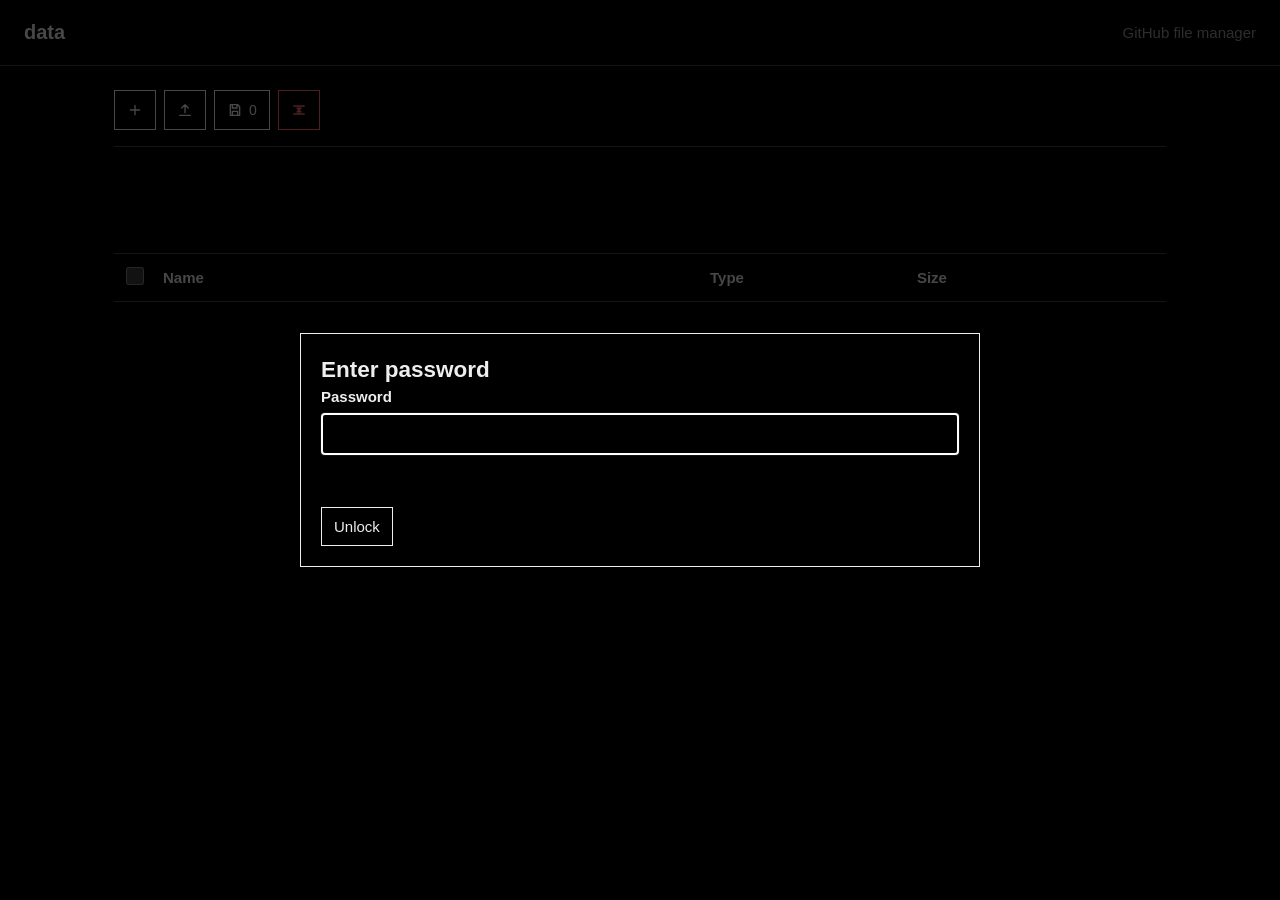
<file: index.html>
<!doctype html>
<html lang="vi">
<head>
  <meta charset="utf-8">
  <meta name="viewport" content="width=device-width, initial-scale=1">
  <title>data</title>
  <style>
    :root { color-scheme: dark; font: 15px/1.45 Arial, sans-serif; }
    * { box-sizing: border-box; }
    body { margin: 0; background: #000; color: #eee; }
    button, input, textarea { border: 1px solid #eee; border-radius: 0; background: #000; color: #eee; font: inherit; }
    button { cursor: pointer; padding: 8px 12px; }
    button:hover, button:focus { background: #eee; color: #000; }
    input, textarea { padding: 9px; width: 100%; }
    textarea { min-height: 260px; resize: vertical; font-family: Consolas, monospace; }
    header { border-bottom: 1px solid #444; padding: 18px 24px; display: flex; gap: 16px; align-items: center; justify-content: space-between; }
    h1, h2, p { margin: 0; } h1 { font-size: 20px; font-weight: 600; }
    main { max-width: 1100px; margin: 0 auto; padding: 24px; }
    .toolbar, .pathbar, .actions { display: flex; gap: 8px; align-items: center; flex-wrap: wrap; }
    .toolbar { border-bottom: 1px solid #444; padding-bottom: 16px; margin-bottom: 16px; }
    .pathbar { margin-bottom: 16px; min-height: 36px; }
    .pathbar button { padding: 5px 8px; }
    .muted { color: #999; }
    .status { min-height: 22px; margin: 8px 0 16px; }
    .error { color: #ff6b6b; } .success { color: #4ade80; }
    table { width: 100%; border-collapse: collapse; }
    th, td { border-bottom: 1px solid #444; padding: 10px 8px; text-align: left; vertical-align: middle; }
    th { border-top: 1px solid #444; font-weight: 600; }
    .selcell { width: 28px; } input.sel, #selAll { width: 18px; height: 18px; padding: 0; accent-color: #eee; cursor: pointer; } #bulk { margin-bottom: 12px; } #bulk[hidden] { display: none; }
    .name { width: 52%; } .size { color: #999; }
    .file-link { background: none; border: 0; padding: 0; text-align: left; text-decoration: underline; }
    #addButton, #uploadButton, #saveChanges, #squash { display: inline-flex; align-items: center; justify-content: center; gap: 6px; box-sizing: border-box; height: 40px; min-width: 40px; padding: 0 12px; line-height: 1; vertical-align: middle; }
    #saveCount { font-size: 14px; line-height: 1; }
    #addButton svg, #uploadButton svg, #saveChanges svg, #squash svg { display: block; }
    .move-list { display: flex; flex-direction: column; gap: 8px; align-items: flex-start; max-height: 50vh; overflow: auto; margin: 12px 0; }
    .row-actions { display: flex; justify-content: flex-end; gap: 6px; }
    .row-actions button { display: inline-flex; align-items: center; justify-content: center; box-sizing: border-box; height: 32px; min-width: 32px; padding: 0 8px; line-height: 1; }
    .row-actions button svg { display: block; }
    #saveChanges.dirty { color: #3fb950; border-color: #3fb950; } #saveChanges.dirty:hover, #saveChanges.dirty:focus { background: #3fb950; color: #000; }
    .danger { color: #ff6b6b; border-color: #ff6b6b; } .danger:hover, .danger:focus { background: #ff6b6b; color: #000; }
    dialog { background: #000; color: #eee; border: 1px solid #eee; border-radius: 0; width: min(680px, calc(100% - 32px)); padding: 0; }
    dialog::backdrop { background: rgba(0,0,0,.7); }
    .dialog-inner { padding: 20px; } .field { margin-bottom: 14px; }
    label { display: block; margin-bottom: 5px; font-weight: 600; }
    #preview { width: min(960px, calc(100% - 32px)); }
    .preview-body { margin: 14px 0; text-align: center; }
    .preview-body img, .preview-body video { max-width: 100%; max-height: 70vh; }
    .preview-body audio { width: 100%; }
    .preview-body iframe { width: 100%; height: 70vh; border: 1px solid #444; background: #fff; }
    @media (max-width: 650px) { header { padding: 14px; } main { padding: 14px; } .name { width: auto; } th:nth-child(3), td:nth-child(3) { display: none; } }
  </style>
</head>
<body>
  <header><h1>data</h1><span class="muted">GitHub file manager</span></header>
  <main>

    <div class="toolbar">
      <button id="addButton" title="Add" aria-label="Add"><svg viewBox="0 0 24 24" width="16" height="16" fill="none" stroke="currentColor" stroke-width="2" stroke-linecap="round" stroke-linejoin="round" aria-hidden="true"><path d="M12 5v14M5 12h14"/></svg></button>
      <button type="button" id="uploadButton" title="Upload" aria-label="Upload"><svg viewBox="0 0 24 24" width="16" height="16" fill="none" stroke="currentColor" stroke-width="2" stroke-linecap="round" stroke-linejoin="round" aria-hidden="true"><path d="M12 16V4M7 9l5-5 5 5M4 20h16"/></svg></button><input id="upload" type="file" multiple hidden><input id="uploadDir" type="file" multiple hidden webkitdirectory>
      <button id="saveChanges" title="Save changes" aria-label="Save changes"><svg viewBox="0 0 24 24" width="16" height="16" fill="none" stroke="currentColor" stroke-width="2" stroke-linecap="round" stroke-linejoin="round" aria-hidden="true"><path d="M5 4h11l3 3v13H5zM8 4v5h7V4M8 20v-6h8v6"/></svg><span id="saveCount">0</span></button><button id="squash" class="danger" title="Squash history" aria-label="Squash history"><svg viewBox="0 0 24 24" width="16" height="16" fill="none" stroke="currentColor" stroke-width="2" stroke-linecap="round" stroke-linejoin="round" aria-hidden="true"><path d="M4 6h16M4 18h16M12 8v3M9 9l3 3 3-3M12 16v-3M9 15l3-3 3 3"/></svg></button>
    </div>
    <div id="status" class="status muted"></div>
    <div id="bulk" class="actions" hidden><span id="bulkCount" class="muted"></span><button id="bulkDownload" title="Download selected">Download</button><button id="bulkMove" title="Move selected">Move</button><button id="bulkDelete" class="danger" title="Delete selected">Delete</button><button id="bulkClear" title="Clear selection">Clear</button></div>
    <div id="path" class="pathbar"></div>
    <table><thead><tr><th class="selcell"><input type="checkbox" id="selAll" title="Select all" aria-label="Select all"></th><th class="name">Name</th><th>Type</th><th>Size</th><th></th></tr></thead><tbody id="listing"></tbody></table>
  </main>

  <dialog id="addChoice"><div class="dialog-inner"><h2>Add</h2><p class="muted">Choose what to create.</p><div class="actions"><button id="addFile">File</button><button id="addFolder">Folder</button><button id="cancelAdd">Cancel</button></div></div></dialog>
  <dialog id="moveDialog"><div class="dialog-inner"><h2 id="moveTitle">Move</h2><p class="muted">Current folder: <span id="moveHere"></span></p><div id="moveList" class="move-list"></div><p id="moveMsg" class="muted" style="color:#ff6b6b"></p><div class="actions"><button id="moveConfirm">Move here</button><button id="moveCancel">Cancel</button></div></div></dialog>
  <dialog id="uploadChoice"><div class="dialog-inner"><h2>Upload</h2><p class="muted">Choose what to upload, or drag and drop files and folders (can be mixed) onto the page.</p><div class="actions"><button id="pickFile">Choose file</button><button id="pickDir">Choose folder</button><button id="cancelPick">Cancel</button></div></div></dialog>
  <dialog id="preview"><div class="dialog-inner"><h2 id="previewTitle"></h2><div id="previewBody" class="preview-body"></div><div class="actions"><button id="previewDownload">Download</button><button id="previewClose">Close</button></div></div></dialog>
  <dialog id="editor"><div class="dialog-inner"><h2 id="editorTitle"></h2><div class="field"><label id="nameLabel" for="entryName">Name</label><input id="entryName" spellcheck="false"></div><div class="field" id="contentField"><label for="entryContent">Content</label><textarea id="entryContent" spellcheck="false"></textarea></div><div class="actions"><button id="saveEntry">Save</button><button id="cancelEntry">Cancel</button></div></div></dialog>
  <dialog id="unlock"><form id="unlockForm" class="dialog-inner"><h2>Enter password</h2><div class="field"><label for="pw">Password</label><input id="pw" type="password" autocomplete="off" spellcheck="false"></div><div id="unlockMsg" class="status error"></div><div class="actions"><button id="unlockOk">Unlock</button></div></form></dialog>
  <script>
    const owner = 't-root', repo = 'data';
    let token = '', key = '', currentPath = '', mode = 'file';
    const $ = id => document.getElementById(id), api = path => `https://api.github.com/repos/${owner}/${repo}/contents${path?'/'+path:''}`;
    const status = (message, type='muted') => { $('status').textContent = message; $('status').className = `status ${type}`; };
    const headers = () => ({ Accept: 'application/vnd.github+json', ...(token ? { Authorization: `Bearer ${token}` } : {}) });
    const prettySize = n => n == null ? '—' : n < 1024 ? `${n} B` : n < 1048576 ? `${(n/1024).toFixed(1)} KB` : n < 1073741824 ? `${(n/1048576).toFixed(1)} MB` : `${(n/1073741824).toFixed(2)} GB`;
    // Mã hóa bằng mật khẩu: khóa AES-256 = PBKDF2-SHA256(mật khẩu, muối nằm trong TOKEN_BLOB). Password được giữ trong sessionStorage của tab (đóng tab thì mất), mã nguồn không chứa key.
    // TOKEN_BLOB = base64("TRPW1" + muối(16) + IV(12) + AES-GCM(token)). Mọi file khác = "TRENC2" + IV(12) + AES-GCM(dữ liệu). Không có mật khẩu thì git clone / link Pages chỉ ra dữ liệu vô nghĩa.
    // File không có "TRENC2" (trừ file rỗng) bị từ chối, để file giả thả vào repo không được hiển thị như thật.
    const MAGIC = new TextEncoder().encode('TRENC2'), PW_MAGIC = new TextEncoder().encode('TRPW1'), OVERHEAD = MAGIC.length + 12 + 16, PBKDF2_ITER = 600000;
    const TOKEN_BLOB = 'VFJQVzE2+LbnrmvJvxnRIrB0FNijPmAy5QCvGNWFc9boFhSNVjvlanQC8DcfBJzceUHeIqYr+JG0xvIYJjgfY2eWxL8xPfidNLkolqIeik8WXBP+vgPka/I1+uDST0UL4o6S+ZTm5WSJlhCa6iD+KAoILbPSFbX3ggI1oYv9jNQRUCk=';
    let aesKey = null;
    const getAesKey = async () => { if (!aesKey) throw new Error('Password not entered'); return aesKey; };
    async function deriveKey(pw, salt) { const base = await crypto.subtle.importKey('raw', new TextEncoder().encode(pw), 'PBKDF2', false, ['deriveKey']); return crypto.subtle.deriveKey({ name: 'PBKDF2', salt, iterations: PBKDF2_ITER, hash: 'SHA-256' }, base, { name: 'AES-GCM', length: 256 }, false, ['encrypt', 'decrypt']); }
    async function encBlob(blob) { const iv = crypto.getRandomValues(new Uint8Array(12)); return new Blob([MAGIC, iv, await crypto.subtle.encrypt({ name: 'AES-GCM', iv }, await getAesKey(), await blob.arrayBuffer())]); }
    async function decBytes(data) { const u = new Uint8Array(data); if (!u.length) return u; if (u.length < OVERHEAD || !MAGIC.every((b, i) => u[i] === b)) throw new Error('File is not in the encrypted format (it may have been replaced)'); return new Uint8Array(await crypto.subtle.decrypt({ name: 'AES-GCM', iv: u.subarray(MAGIC.length, MAGIC.length + 12) }, await getAesKey(), u.subarray(MAGIC.length + 12))); }
    const decBlob = async blob => new Blob([await decBytes(await blob.arrayBuffer())]);
    function pathParts() { return currentPath ? currentPath.split('/') : []; }
    function renderPath() { const parts = pathParts(); $('path').innerHTML = ''; const home = document.createElement('button'); home.textContent = 'data'; home.onclick = () => { currentPath=''; load(); }; $('path').append(home); let built=''; parts.forEach(part=>{ built += (built?'/':'')+part; const b=document.createElement('button'); b.textContent=part; const p=built; b.onclick=()=>{currentPath=p;load();}; $('path').append(' / ',b); }); }
    const selected=new Map(); // full path -> {item,full}: các mục đang được chọn ở thư mục hiện tại
    function updateBulk() { const n=selected.size, boxes=[...$('listing').querySelectorAll('input.sel')]; $('bulk').hidden=!n; $('bulkCount').textContent=`${n} selected`; $('selAll').checked=!!boxes.length && boxes.every(b=>b.checked); }
    $('selAll').onchange=e=>{ for(const b of $('listing').querySelectorAll('input.sel')) { b.checked=e.target.checked; e.target.checked?selected.set(b._it.full,b._it):selected.delete(b._it.full); } updateBulk(); };
    $('bulkClear').onclick=()=>{ selected.clear(); for(const b of $('listing').querySelectorAll('input.sel')) b.checked=false; updateBulk(); };
    $('bulkDelete').onclick=async()=>{ const list=[...selected.values()]; if(!list.length || !confirm(`Delete ${list.length} selected item(s)?`)) return; for(const {item,full} of list) await removeQueued(item,full,false); selected.clear(); updatePending(); load(); };
    $('bulkMove').onclick=()=>{ const list=[...selected.values()]; if(!list.length) return; moveCtx={bulk:list,dir:currentPath}; $('moveTitle').textContent=`Move ${list.length} item(s) to…`; $('moveDialog').showModal(); renderMove(); };
    $('bulkDownload').onclick=async()=>{ const list=[...selected.values()]; if(!list.length) return; try { if(list.length===1) return await downloadNode(list[0].item,list[0].full); status(`Assembling ${list.length} items…`); const files=[]; for(const {item,full} of list) { if(item.type==='dir') await collectFiles(full,item.name+'/',files); else if(item.parts||item.url) { const bufs=await Promise.all((item.parts||[item]).map(dlBytes)); const data=new Uint8Array(bufs.reduce((n,b)=>n+b.length,0)); let o=0; for(const b of bufs) { data.set(b,o); o+=b.length; } files.push([item.name,data]); } } if(!files.length) return status('Nothing to download (unsaved items are skipped).','error'); const zn=(currentPath?currentPath.split('/').pop():repo)+'-selection.zip'; saveBlob(makeZip(files),zn); status(`Downloaded ${zn} (${files.length} files).`,'success'); } catch(e) { status(`Download failed: ${e.message}`,'error'); } };
    async function load() {
      renderPath(); $('listing').innerHTML=''; selected.clear(); updateBulk(); status('Loading…');
      try { const r=await fetch(api(currentPath),{headers:headers(),cache:'no-store'}); if(!r.ok) throw new Error((await r.json()).message||r.statusText); const big=await bigFolders(), items=(await r.json()).filter(it=>!(it.type==='dir' && big.has(it.path))); for(const it of items) if(it.type==='file' && partRe.test(it.name)) partLoc.set((currentPath?currentPath+'/':'')+it.name, it.path); items.push(...await listParts(currentPath), ...listBig(currentPath, big)); items.sort((a,b)=>a.type===b.type?a.name.localeCompare(b.name):a.type==='dir'?-1:1); groupParts(items.filter(it=>!hidden.has(queuedPath((currentPath?currentPath+'/':'')+it.name)))).forEach(addRow); showPending(); updatePending(); }
      catch(e) { status(`Could not load: ${e.message}.`, 'error'); }
    }
    const ICONS={Upload:'<path d="M12 16V4M7 9l5-5 5 5M4 20h16"/>',Download:'<path d="M12 4v12M7 11l5 5 5-5M4 20h16"/>',Rename:'<path d="M4 20h4L19 9l-4-4L4 16v4zM13.5 6.5l4 4"/>',Move:'<path d="M3 7a2 2 0 0 1 2-2h4l2 2h8a2 2 0 0 1 2 2v8a2 2 0 0 1-2 2H5a2 2 0 0 1-2-2V7zM9 13h6M13 10l3 3-3 3"/>',Delete:'<path d="M4 7h16M9 7V4h6v3M6 7l1 13h10l1-13M10 11v6M14 11v6"/>'}, icon=(b,t)=>{ b.innerHTML=`<svg viewBox="0 0 24 24" width="16" height="16" fill="none" stroke="currentColor" stroke-width="2" stroke-linecap="round" stroke-linejoin="round" aria-hidden="true">${ICONS[t]}</svg>`; b.title=t; b.setAttribute('aria-label',t); };
    function addRow(item) { if(!currentPath && RESERVED.has(item.name)) return; const tr=document.createElement('tr'), full=currentPath?`${currentPath}/${item.name}`:item.name; const name=document.createElement('button'); name.className='file-link'; name.textContent=item.name; name.onclick=()=>item.type==='dir'?(currentPath=full,load()):openFile(item); const td1=document.createElement('td'); td1.className='name'; td1.append(item.type==='dir'?'[DIR] ':'[FILE] ',name); const td2=document.createElement('td'); td2.textContent=item.parts?`large file, ${item.parts.length} parts`:item.type; const td3=document.createElement('td'); td3.className='size'; td3.textContent=item.type==='dir'?'—':prettySize(item.size); const act=document.createElement('td'); act.className='row-actions'; if(item.type==='dir') { const up=document.createElement('button'); icon(up,'Upload'); up.onclick=()=>uploadToFolder(full); act.append(up); } const down=document.createElement('button'); icon(down,'Download'); down.onclick=()=>downloadNode(item,full).catch(e=>status(`Download failed: ${e.message}`,'error')); const del=document.createElement('button'); icon(del,'Delete'); del.className='danger'; del.onclick=()=>removeQueued(item,full); const ren=document.createElement('button'); icon(ren,'Rename'); ren.onclick=()=>renameItem(item,full); const mov=document.createElement('button'); icon(mov,'Move'); mov.onclick=()=>moveItem(item,full); act.append(down,ren,mov,del); const cb=document.createElement('input'); cb.type='checkbox'; cb.className='sel'; cb.checked=selected.has(full); cb.setAttribute('aria-label',`Select ${item.name}`); cb._it={item,full}; cb.onchange=()=>{ cb.checked?selected.set(full,cb._it):selected.delete(full); updateBulk(); }; const tdSel=document.createElement('td'); tdSel.className='selcell'; tdSel.append(cb); tr.append(tdSel,td1,td2,td3,act); $('listing').append(tr); }
    // Xem trước ảnh / âm thanh / video / PDF: tải nhị phân, gán lại MIME đúng rồi phát bằng thẻ gốc của trình duyệt (không giải mã UTF-8 như file văn bản).
    const mediaTypes = { png:'image/png', jpg:'image/jpeg', jpeg:'image/jpeg', jfif:'image/jpeg', gif:'image/gif', webp:'image/webp', svg:'image/svg+xml', bmp:'image/bmp', ico:'image/x-icon', avif:'image/avif',
      mp3:'audio/mpeg', wav:'audio/wav', ogg:'audio/ogg', oga:'audio/ogg', opus:'audio/ogg', m4a:'audio/mp4', aac:'audio/aac', flac:'audio/flac', weba:'audio/webm',
      mp4:'video/mp4', m4v:'video/mp4', webm:'video/webm', ogv:'video/ogg', mov:'video/mp4', pdf:'application/pdf' };
    const mediaKind = name => { const ext=name.includes('.')?name.split('.').pop().toLowerCase():'', mime=mediaTypes[ext]; return mime ? { mime, tag: mime==='application/pdf'?'iframe':mime.startsWith('image/')?'img':mime.startsWith('audio/')?'audio':'video' } : null; };
    // Các khóa trong hàng chờ thuộc về một file (chính nó hoặc các phần .partNNNN), đã sắp xếp; bỏ qua mục đánh dấu xóa.
    const queuedKeys = full => { const q=queuedPath(full); return [...pending.keys()].filter(k=>pending.get(k)!==null && (k===q || (partRe.test(k) && k.replace(partRe,'$1')===q))).sort(); };
    // Giá trị trong hàng chờ có thể là base64, Blob hoặc {sha} (file đã có trên repo, chỉ đổi đường dẫn).
    async function queuedBlob(v) { if(v instanceof Blob) return v; if(typeof v==='string') return new Blob([Uint8Array.from(atob(v),c=>c.charCodeAt(0))]); return (await fetchPart({url:`https://api.github.com/repos/${owner}/${repo}/git/blobs/${v.sha}`})).blob(); }
    let editOrig = null, previewUrl = '';
    function closePreview() { $('previewBody').innerHTML=''; if(previewUrl) URL.revokeObjectURL(previewUrl); previewUrl=''; }
    async function previewFile(item, full, media) {
      try {
        status(`Downloading ${item.name}…`);
        const bufs=[], keys=queuedKeys(full);
        if(keys.length && !item.parts) for(const k of keys) bufs.push(await decBlob(await queuedBlob(pending.get(k))));
        else if(item.parts || item.url) bufs.push(...await Promise.all((item.parts||[item]).map(dlBlob)));
        else throw new Error('file is not saved yet, click "Save changes" and open it again');
        const blob=new Blob(bufs,{type:media.mime}); closePreview(); previewUrl=URL.createObjectURL(blob);
        const el=document.createElement(media.tag); el.src=previewUrl; if(media.tag==='audio'||media.tag==='video') el.controls=true; if(media.tag==='img') el.alt=item.name;
        $('previewTitle').textContent=item.name; $('previewBody').append(el); $('previewDownload').onclick=()=>saveBlob(blob,item.name); $('preview').showModal(); status('');
      } catch(e) { status(`Could not preview: ${e.message}`,'error'); }
    }
    $('previewClose').onclick=()=> $('preview').close(); $('preview').addEventListener('close',closePreview);
    async function openFile(item) { const full=(currentPath?currentPath+'/':'')+item.name, media=mediaKind(item.name); if(media) return previewFile(item,full,media); if(item.parts || item.size>1048576) return status('Large file: download only, cannot be edited directly.'); editOrig={name:item.name,sha:item.sha}; const queued=queuedKeys(full); if(queued.length===1 && queued[0]===queuedPath(full)) { try { $('entryContent').value=await (await decBlob(await queuedBlob(pending.get(queued[0])))).text(); mode='edit'; $('editorTitle').textContent='Edit file'; $('entryName').value=item.name; $('editor').showModal(); } catch(e) { status(e.message,'error'); } return; } try { const r=await fetch(api((currentPath?currentPath+'/':'')+item.name),{headers:headers(),cache:'no-store'}); const data=await r.json(); if(!r.ok) throw new Error(data.message); mode='edit'; $('editorTitle').textContent='Edit file'; $('entryName').value=item.name; $('entryContent').value=new TextDecoder('utf-8').decode(await decBytes(Uint8Array.from(atob(data.content.replace(/\n/g,'')),c=>c.charCodeAt(0)))); $('editor').showModal(); } catch(e) { status(e.message,'error'); } }
    // Batch mode: local changes are committed together through the Git Data API.
    // File (sau khi mã hóa) lớn hơn 20MB thì cắt thành các phần tối đa 20MB, mỗi phần mã hóa riêng; web ghép lại khi tải. File ≤20MB lưu nguyên.
    // Mỗi file lớn có một thư mục riêng mang tên file, nằm cùng chỗ với file gốc (úp ở gốc thì ở gốc, úp vào video/ thì ở video/), bên trong là part0001, part0002… (vd video/phim.mkv → video/phim.mkv/part0001).
    // Thư mục nào chỉ chứa toàn partNNNN thì được coi là file lớn (nhận ra bằng một lần gọi git tree). Trong code, mỗi phần vẫn được gọi bằng đường dẫn logic "video/phim.mkv.part0001"; partLoc ghi vị trí thật trên repo (kể cả phần kiểu cũ nằm trong _parts/ hoặc cạnh file).
    const MAX_FILE = 20*1024*1024, CHUNK = MAX_FILE - OVERHEAD, partRe = /^(.+)\.part(\d{4})$/;
    const PARTS_DIR = '_parts', partLoc = new Map();
    const toRepoPath = p => { const m = p.match(partRe); return !m ? p : partLoc.get(p) || `${m[1]}/part${m[2]}`; };
    let legacyPaths = null; // các đường dẫn nằm trong _parts/ (lấy từ git tree); null = chưa biết
    async function listParts(dir) { if(legacyPaths && !legacyPaths.has(PARTS_DIR+(dir?'/'+dir:''))) return []; try { const out = (await gh(`/repos/${owner}/${repo}/contents/${PARTS_DIR}${dir?'/'+dir:''}`)).filter(e=>e.type==='file' && partRe.test(e.name)); for(const e of out) partLoc.set((dir?dir+'/':'')+e.name, e.path); return out; } catch(e) { if(/not found/i.test(e.message)) return []; throw e; } }
    // Tìm mọi thư mục file lớn trong repo (thư mục chỉ chứa toàn partNNNN) bằng một lần gọi git tree: Map đường dẫn thư mục → danh sách phần.
    async function bigFolders() {
      const t = await gh(`/repos/${owner}/${repo}/git/trees/HEAD?recursive=1`), kids = new Map();
      legacyPaths = t.truncated ? null : new Set(t.tree.filter(e=>e.type==='tree' && (e.path===PARTS_DIR || e.path.startsWith(PARTS_DIR+'/'))).map(e=>e.path));
      for(const e of t.tree) { const cut = e.path.lastIndexOf('/'); if(cut < 0) continue; const d = e.path.slice(0,cut), n = e.path.slice(cut+1); let k = kids.get(d); if(!k) kids.set(d, k = { ok:true, files:[] }); if(e.type==='blob' && /^part\d{4}$/.test(n)) k.files.push({ ...e, name:n }); else k.ok = false; }
      const big = new Map(); for(const [d,k] of kids) if(k.ok && k.files.length) big.set(d, k.files); return big;
    }
    // Các phần của file lớn thuộc về thư mục logic "dir": trả về từng phần dưới tên "<file>.partNNNN" để groupParts gom lại.
    function listBig(dir, big) {
      const out = [];
      for(const [f,files] of big) { const cut = f.lastIndexOf('/'), d = cut<0 ? '' : f.slice(0,cut), base = f.slice(cut+1); if(d !== dir) continue; for(const p of files) { const name = `${base}.${p.name}`; partLoc.set((d?d+'/':'')+name, p.path); out.push({ ...p, name, type:'file' }); } }
      return out;
    }
    async function listDir(dir) { const [all, big] = await Promise.all([gh(`/repos/${owner}/${repo}/contents${dir?'/'+dir:''}`), bigFolders()]), raw = all.filter(e=>!(e.type==='dir' && big.has(e.path))); for(const e of raw) if(e.type==='file' && partRe.test(e.name)) partLoc.set((dir?dir+'/':'')+e.name, e.path); return [...raw, ...await listParts(dir), ...listBig(dir, big)]; }
    function groupParts(items) { const out=[], groups=new Map(); for(const it of items) { const m=it.type==='file' && it.name.match(partRe); if(!m) { out.push(it); continue; } let g=groups.get(m[1]); if(!g) { g={name:m[1],type:'file',size:0,parts:[]}; groups.set(m[1],g); out.push(g); } g.parts.push(it); g.size+=it.size; } for(const g of groups.values()) g.parts.sort((a,b)=>a.name.localeCompare(b.name)); return out; }
    const pending = new Map(), hidden = new Set(); // pending: path -> chuỗi base64 | Blob (đọc khi lưu) | null (xóa); hidden: mục đã bấm Xóa nhưng chưa lưu, ẩn khỏi giao diện
    const updatePending = () => { $('saveCount').textContent = pending.size; $('saveChanges').title = `Save changes (${pending.size})`; $('saveChanges').classList.toggle('dirty', pending.size>0); status(pending.size ? `${pending.size} changes pending save.` : 'Up to date.'); };
    const RESERVED = new Set(['index.html', 'README.md', '.github', '.git', '_parts']); // file/thư mục của ứng dụng ở gốc repo: ẩn khỏi danh sách, không cho ghi
    const queuedPath = p => p;
    function queueChange(path, value, refresh=true) { if(value!==null) hidden.delete(path); pending.set(path, value); updatePending(); if(refresh) load(); }
    function showPending() { const here=currentPath?currentPath+'/':''; const virtual=new Map(); for(const [path,value] of pending) { if(value===null || !path.startsWith(here)) continue; const rest=path.slice(here.length), parts=rest.split('/'); if(parts.length>1) virtual.set(parts[0],'dir'); else if(parts[0]==='.gitkeep') continue; else virtual.set(parts[0].replace(partRe,'$1'),'file'); } for(const [name,type] of virtual) { const exists=[...$('listing').querySelectorAll('.file-link')].some(x=>x.textContent===name); if(!exists) addRow({name,type,size:0}); } }
    function openNew(type) { mode=type; $('editorTitle').textContent=type==='folder'?'Create folder':'Create file'; $('entryName').value=''; $('entryContent').value=''; $('contentField').style.display=type==='folder'?'none':'block'; $('editor').showModal(); }
    $('addButton').onclick=()=> $('addChoice').showModal(); $('addFile').onclick=()=>{ $('addChoice').close(); openNew('file'); }; $('addFolder').onclick=()=>{ $('addChoice').close(); openNew('folder'); }; $('cancelAdd').onclick=()=> $('addChoice').close();
    $('saveEntry').onclick=async()=>{ const name=$('entryName').value.trim(); if(!name || name.includes('..') || name.startsWith('/')) return status('Invalid name.','error'); const enc=mode==='folder'?null:await encBlob(new Blob([$('entryContent').value])); const rel=(currentPath?currentPath+'/':'')+name; if(mode==='folder') queueChange(queuedPath(rel+'/.gitkeep'), btoa('')); else { if(mode==='edit' && editOrig && name!==editOrig.name) { const oq=queuedPath((currentPath?currentPath+'/':'')+editOrig.name); hidden.add(oq); if(editOrig.sha) pending.set(oq,null); else pending.delete(oq); } queueChange(queuedPath(rel), enc); } $('editor').close(); };
    $('cancelEntry').onclick=()=> $('editor').close();
    const readB64 = file => new Promise((res,rej)=>{const rd=new FileReader();rd.onload=()=>res(rd.result.split(',')[1]);rd.onerror=rej;rd.readAsDataURL(file);});
    async function queueLarge(path, file) { const n=Math.ceil(file.size/CHUNK), names=[]; for(let i=0;i<n;i++) { const p=`${path}.part${String(i+1).padStart(4,'0')}`; names.push(p); queueChange(p,await encBlob(file.slice(i*CHUNK,(i+1)*CHUNK)),false); } const cut=path.lastIndexOf('/'), dir=cut<0?'':path.slice(0,cut), base=path.slice(cut+1), pre=dir?dir+'/':''; if(dir) queueChange(pre+'.gitkeep',btoa(''),false); try { for(const e of await listDir(dir)) { const stale=e.name===base || (e.name.startsWith(base+'.part') && /^\.part\d{4}$/.test(e.name.slice(base.length))); if(stale && !names.includes(pre+e.name)) queueChange(pre+e.name,null,false); } } catch(e) { if(!/not found/i.test(e.message)) throw e; } }
    async function queueFiles(items, base) { try { for(const [relative,file] of items) { const path=queuedPath((base?base+'/':'')+relative); status(`Encrypting ${relative}…`); if(file.size+OVERHEAD>MAX_FILE) await queueLarge(path,file); else queueChange(path,file.size?await encBlob(file):file,false); } } catch(e) { status(`Add file failed: ${e.message}`,'error'); } load(); }
    $('upload').onchange=$('uploadDir').onchange=async e=>{ const items=[...e.target.files].map(f=>[f.webkitRelativePath||f.name,f]); e.target.value=''; await queueFiles(items,currentPath); };
    $('uploadButton').onclick=()=>{ if(!token) return status('No token, please reload the page.','error'); $('uploadChoice').showModal(); };
    $('pickFile').onclick=()=>{ $('uploadChoice').close(); $('upload').click(); };
    $('pickDir').onclick=()=>{ $('uploadChoice').close(); $('uploadDir').click(); };
    $('cancelPick').onclick=()=> $('uploadChoice').close();
    async function walkEntry(entry, prefix, out) { if(entry.isFile) { out.push([prefix+entry.name, await new Promise((res,rej)=>entry.file(res,rej))]); return; } const reader=entry.createReader(); let batch; do { batch=await new Promise((res,rej)=>reader.readEntries(res,rej)); for(const child of batch) await walkEntry(child,prefix+entry.name+'/',out); } while(batch.length); }
    async function dropUpload(e, base) { e.preventDefault(); e.stopPropagation(); if(!token) return status('No token, please reload the page.','error'); const entries=[...e.dataTransfer.items].map(i=>i.webkitGetAsEntry&&i.webkitGetAsEntry()).filter(Boolean), out=[]; try { for(const entry of entries) await walkEntry(entry,'',out); await queueFiles(out,base); } catch(err) { status(`Upload failed: ${err.message}`,'error'); } }
    document.addEventListener('dragover', e=>e.preventDefault());
    document.addEventListener('drop', e=>dropUpload(e,currentPath));
    async function removeQueued(item, full, top=true) { if(top && !confirm(`Delete ${item.name}?`)) return; const path=queuedPath(full); hidden.add(path); for(const p of [...pending.keys()]) if(p===path || p.startsWith(path+'/') || (partRe.test(p) && p.replace(partRe,'$1')===path)) pending.delete(p); try { if(item.type==='dir') { let children=[]; try { children=await listDir(full); } catch(e) { if(!/not found/i.test(e.message)) throw e; } for(const child of children) await removeQueued(child,`${full}/${child.name}`,false); } else if(item.parts) { for(const p of item.parts) { const pp=path+p.name.slice(item.name.length); hidden.add(pp); queueChange(pp,null,false); } } else if(item.sha) queueChange(path,null,false); } catch(e) { hidden.delete(path); return status(`Delete failed: ${e.message}`,'error'); } if(top) { updatePending(); load(); } }
    // Rename = ghi cùng blob (sha) vào đường dẫn mới + xóa đường dẫn cũ, gộp vào cùng một commit khi bấm "Save changes". Thư mục đổi tên đệ quy từng file bên trong.
    async function listRemote(full, out) { for(const c of await listDir(full)) { const cp=`${full}/${c.name}`; if(c.type==='dir') await listRemote(cp,out); else out.push([cp,c.sha]); } }
    // Lõi dùng chung cho Rename/Move: chuyển item (file/thư mục) từ `full` sang `newFull`, gộp vào cùng một commit.
    async function relocate(item, full, newFull, verb, quiet) {
      const dir=currentPath?currentPath+'/':'', oldQ=queuedPath(full), newQ=queuedPath(newFull), mv=q=>newQ+q.slice(oldQ.length), remote=[];
      try { status(verb==='Move'?'Moving…':'Renaming…'); if(item.type==='dir') await listRemote(full,remote); else for(const p of (item.parts||[item])) if(p.sha) remote.push([dir+p.name,p.sha]); }
      catch(e) { if(!/not found/i.test(e.message)) return status(`${verb} failed: ${e.message}`,'error'); }
      const moved=new Set([oldQ]); hidden.add(oldQ);
      for(const [rp,sha] of remote) { const q=queuedPath(rp), cur=pending.get(q); moved.add(q); hidden.add(q); if(cur!==null) queueChange(mv(q), cur===undefined?{sha}:cur, false); pending.set(q,null); }
      for(const [p,v] of [...pending]) { if(moved.has(p) || v===null) continue; if(p.startsWith(oldQ+'/') || (partRe.test(p) && p.replace(partRe,'$1')===oldQ)) { pending.delete(p); pending.set(mv(p),v); } }
      if(pending.has(oldQ) && pending.get(oldQ)!==null) { pending.set(newQ,pending.get(oldQ)); pending.delete(oldQ); }
      if(!quiet) { updatePending(); load(); status(`${verb==='Move'?'Moved':'Renamed'} "${item.name}".`,'success'); }
    }
    async function renameItem(item, full) {
      const input=prompt(`Rename "${item.name}" to:`, item.name); if(input===null) return; const name=input.trim(); if(!name || name===item.name) return;
      if(name.includes('/') || name.includes('\\') || name==='.' || name==='..' || name.toLowerCase()==='.git' || /[\u0000-\u001f\u007f]/.test(name) || partRe.test(name)) return status('Invalid name.','error');
      if([...$('listing').querySelectorAll('.file-link')].some(x=>x.textContent===name)) return status(`"${name}" already exists in this folder.`,'error');
      return relocate(item, full, (currentPath?currentPath+'/':'')+name, 'Rename');
    }
    let moveCtx=null;
    async function moveFolders(dir, item, full) {
      const dp=dir?dir+'/':'', names=new Set();
      try { for(const c of await listDir(dir)) if(c.type==='dir' && !hidden.has(queuedPath(dp+c.name))) names.add(c.name); } catch(e) { if(!/not found/i.test(e.message)) throw e; }
      for(const [pp,v] of pending) if(v!==null && pp.startsWith(dp)) { const rest=pp.slice(dp.length); if(rest.includes('/')) names.add(rest.split('/')[0]); }
      if(!dir) for(const r of RESERVED) names.delete(r);
      return [...names].filter(n=>![].concat(full).includes(dp+n)).sort((a,b)=>a.localeCompare(b));
    }
    async function renderMove() {
      const {item,full,dir}=moveCtx, list=$('moveList'); $('moveHere').textContent='/'+dir; $('moveMsg').textContent=''; list.textContent='Loading…';
      let names; try { names=await moveFolders(dir,item,moveCtx.bulk?moveCtx.bulk.map(b=>b.full):full); } catch(e) { list.textContent=`Failed to load folders: ${e.message}`; return; }
      if(moveCtx.dir!==dir) return; list.textContent='';
      const add=(label,target)=>{ const b=document.createElement('button'); b.type='button'; b.className='file-link'; b.textContent=label; b.onclick=()=>{ moveCtx.dir=target; renderMove(); }; list.append(b); };
      if(dir) add('.. (up)', dir.includes('/')?dir.slice(0,dir.lastIndexOf('/')):'');
      for(const n of names) add('[DIR] '+n, (dir?dir+'/':'')+n);
      if(!names.length) { const p=document.createElement('p'); p.className='muted'; p.textContent='No subfolders here.'; list.append(p); }
    }
    function moveItem(item, full) { moveCtx={item,full,dir:currentPath}; $('moveTitle').textContent=`Move "${item.name}" to…`; $('moveDialog').showModal(); renderMove(); }
    $('moveCancel').onclick=()=> $('moveDialog').close();
    $('moveConfirm').onclick=async()=>{
      const dest=moveCtx.dir, list=moveCtx.bulk||[{item:moveCtx.item,full:moveCtx.full}], fail=m=>{ $('moveMsg').textContent=m; };
      if(dest===currentPath) return fail(list.length>1?'The items are already in this folder.':'The item is already in this folder.');
      for(const {item,full} of list) { if(item.type==='dir' && (dest===full || dest.startsWith(full+'/'))) return fail('Cannot move a folder into itself.'); if(!dest && RESERVED.has(item.name)) return fail('Invalid name for the root folder.'); }
      const dp=dest?dest+'/':'', taken=new Set();
      try { for(const c of groupParts(await listDir(dest))) if(!hidden.has(queuedPath(dp+c.name))) taken.add(c.name); } catch(e) { if(!/not found/i.test(e.message)) return fail(`Move failed: ${e.message}`); }
      for(const [pp,v] of pending) if(v!==null && pp.startsWith(dp)) taken.add(pp.slice(dp.length).split('/')[0].replace(partRe,'$1'));
      for(const {item} of list) if(taken.has(item.name)) return fail(`"${item.name}" already exists in "/${dest}".`);
      $('moveDialog').close();
      if(list.length===1) return relocate(list[0].item, list[0].full, dp+list[0].item.name, 'Move');
      for(const {item,full} of list) await relocate(item, full, dp+item.name, 'Move', true);
      selected.clear(); updatePending(); load(); status(`Moved ${list.length} items.`,'success');
    };
    // Tải thư mục = một file .zip (không nén, giữ nguyên cấu trúc); tải file = file gốc.
    const crcTable=(()=>{ const t=new Uint32Array(256); for(let n=0;n<256;n++){ let c=n; for(let k=0;k<8;k++) c=c&1?0xEDB88320^(c>>>1):c>>>1; t[n]=c>>>0; } return t; })();
    const crc32=b=>{ let c=-1; for(let i=0;i<b.length;i++) c=crcTable[(c^b[i])&255]^(c>>>8); return (c^-1)>>>0; };
    function makeZip(files) { const enc=new TextEncoder(), parts=[], central=[]; let offset=0; for(const [path,data] of files) { const name=enc.encode(path), crc=crc32(data); const lh=new DataView(new ArrayBuffer(30)); lh.setUint32(0,0x04034b50,true); lh.setUint16(4,20,true); lh.setUint16(6,0x0800,true); lh.setUint16(12,0x21,true); lh.setUint32(14,crc,true); lh.setUint32(18,data.length,true); lh.setUint32(22,data.length,true); lh.setUint16(26,name.length,true); parts.push(lh,name,data); const ch=new DataView(new ArrayBuffer(46)); ch.setUint32(0,0x02014b50,true); ch.setUint16(4,20,true); ch.setUint16(6,20,true); ch.setUint16(8,0x0800,true); ch.setUint16(14,0x21,true); ch.setUint32(16,crc,true); ch.setUint32(20,data.length,true); ch.setUint32(24,data.length,true); ch.setUint16(28,name.length,true); ch.setUint32(42,offset,true); central.push(ch,name); offset+=30+name.length+data.length; } const size=central.reduce((n,p)=>n+(p.byteLength),0), end=new DataView(new ArrayBuffer(22)); end.setUint32(0,0x06054b50,true); end.setUint16(8,files.length,true); end.setUint16(10,files.length,true); end.setUint32(12,size,true); end.setUint32(16,offset,true); return new Blob([...parts,...central,end],{type:'application/zip'}); }
    function saveBlob(blob, name) { const a=document.createElement('a'); a.href=URL.createObjectURL(blob); a.download=name; a.click(); setTimeout(()=>URL.revokeObjectURL(a.href),1000); }
    async function fetchPart(item) { const r=await fetch(item.url,{headers:{...headers(),Accept:'application/vnd.github.raw+json'},cache:'no-store'}); if(!r.ok) throw new Error(`${item.name}: ${r.statusText}`); return r; }
    // Tải song song: tối đa DL_LIMIT yêu cầu (tải + giải mã) cùng lúc trên toàn trang; Promise.all giữ đúng thứ tự các phần.
    const DL_LIMIT = 4; let dlActive = 0; const dlWaiters = [];
    async function limited(fn) { while(dlActive>=DL_LIMIT) await new Promise(r=>dlWaiters.push(r)); dlActive++; try { return await fn(); } finally { dlActive--; const w=dlWaiters.shift(); if(w) w(); } }
    const dlBlob = p => limited(async()=>decBlob(await (await fetchPart(p)).blob()));
    const dlBytes = p => limited(async()=>decBytes(await (await fetchPart(p)).arrayBuffer()));
    async function collectFiles(full, prefix, out) { await Promise.all(groupParts(await listDir(full)).map(async child => { if(child.type==='dir') await collectFiles(`${full}/${child.name}`,prefix+child.name+'/',out); else { const bufs=await Promise.all((child.parts||[child]).map(dlBytes)); const data=new Uint8Array(bufs.reduce((n,b)=>n+b.length,0)); let o=0; for(const b of bufs) { data.set(b,o); o+=b.length; } out.push([prefix+child.name,data]); } })); }
    async function downloadNode(item, full) { if(item.type==='dir') { status(`Assembling ${item.name}…`); const files=[]; await collectFiles(full,item.name+'/',files); saveBlob(makeZip(files),item.name+'.zip'); status(`Downloaded ${item.name}.zip (${files.length} files).`,'success'); return; } if(item.parts) { let done=0; status(`Downloading ${item.name}: 0/${item.parts.length} parts…`); const blobs=await Promise.all(item.parts.map(async p => { const b=await dlBlob(p); status(`Downloading ${item.name}: ${++done}/${item.parts.length} parts…`); return b; })); saveBlob(new Blob(blobs),item.name); status(`Downloaded ${item.name}.`,'success'); return; } const data=await gh(`/repos/${owner}/${repo}/contents/${full}`); saveBlob(await decBlob(await (await fetchPart(data)).blob()),item.name); }
    function uploadToFolder(full) { if(!token) return status('No token, please reload the page.','error'); currentPath=full; load(); $('uploadChoice').showModal(); }
    async function saveBatch() { if(!token) return status('No token, please reload the page.','error'); if(!pending.size) return status('No changes to save.'); try { status('Creating a commit…'); const repoInfo=await gh(`/repos/${owner}/${repo}`), branch=repoInfo.default_branch; const ref=await gh(`/repos/${owner}/${repo}/git/ref/heads/${branch}`), parent=await gh(`/repos/${owner}/${repo}/git/commits/${ref.object.sha}`); const tree=[]; let done=0; // sanitize a path that will be sent to the Git Data API
      function sanitizeGitPath(p) {
        let s = String(p).replace(/\\/g, '/').replace(/\/{2,}/g, '/');
        if (s.startsWith('/')) s = s.slice(1);
        const parts = s.split('/');
        const invalid = parts.find(seg => !seg || seg === '.' || seg === '..' || seg.toLowerCase() === '.git' || /[\u0000-\u001f\u007f]/.test(seg));
        if (invalid !== undefined) throw new Error(`Invalid path component "${invalid}" in "${p}"`);
        if (RESERVED.has(parts[0])) throw new Error(`Cannot write to "${parts[0]}" (it belongs to the app).`);
        return parts.join('/');
      }
      const sourcePaths = new Map();
      const normalizedChanges = [...pending].map(([path,content]) => {
        const gitPath = toRepoPath(sanitizeGitPath(path));
        const previousPath = sourcePaths.get(gitPath);
        if(previousPath) throw new Error(`Two changes have the same path after normalization: "${previousPath}" and "${path}"`);
        sourcePaths.set(gitPath,path);
        return [gitPath,content];
      });
      for(const [gitPath,content] of normalizedChanges) { status(`Uploading ${++done}/${pending.size}…`);
        if(content===null) tree.push({path:gitPath,mode:'100644',type:'blob',sha:null}); else if(content.sha) tree.push({path:gitPath,mode:'100644',type:'blob',sha:content.sha}); else { const blob=await gh(`/repos/${owner}/${repo}/git/blobs`,'POST',{content:content instanceof Blob?await readB64(content):content,encoding:'base64'}); tree.push({path:gitPath,mode:'100644',type:'blob',sha:blob.sha}); } }
      let newTree;
      try { newTree=await gh(`/repos/${owner}/${repo}/git/trees`,'POST',{base_tree:parent.tree.sha,tree}); }
      catch(e) { console.error('GitHub rejected these tree paths:', tree.map(entry=>entry.path), e); throw e; }
      const commit=await gh(`/repos/${owner}/${repo}/git/commits`,'POST',{message:`Update data (${pending.size} changes)`,tree:newTree.sha,parents:[parent.sha]}); await gh(`/repos/${owner}/${repo}/git/refs/heads/${branch}`,'PATCH',{sha:commit.sha,force:false}); pending.clear(); hidden.clear(); updatePending(); await load(); status('Saved in one commit.','success'); } catch(e) { status(`Save failed: ${e.message}`,'error'); } }
    async function gh(path, method='GET', body) { const r=await fetch('https://api.github.com'+path,{method,cache:'no-store',headers:{...headers(),'Content-Type':'application/json'},...(body?{body:JSON.stringify(body)}:{})}); const d=await r.json(); if(!r.ok) throw new Error(d.message||r.statusText); return d; }
    // Gom toàn bộ lịch sử thành 1 commit gốc (giữ nguyên nội dung) rồi force-update nhánh. Không hoàn tác được.
    async function squashHistory() { if(!token) return status('No token, please reload the page.','error'); if(pending.size && !confirm(`${pending.size} unsaved changes remain. They will NOT be included in the squashed commit. Continue anyway?`)) return; if(!confirm('Squash the ENTIRE repo history into 1 commit and force-push?\n\nOld commits will be removed from the branch and this cannot be undone.')) return; try { status('Squashing history…'); const branch=(await gh(`/repos/${owner}/${repo}`)).default_branch, ref=await gh(`/repos/${owner}/${repo}/git/ref/heads/${branch}`), head=await gh(`/repos/${owner}/${repo}/git/commits/${ref.object.sha}`), commit=await gh(`/repos/${owner}/${repo}/git/commits`,'POST',{message:'Initial commit',tree:head.tree.sha,parents:[]}); await gh(`/repos/${owner}/${repo}/git/refs/heads/${branch}`,'PATCH',{sha:commit.sha,force:true}); status('History squashed into 1 commit.','success'); } catch(e) { status(`Squash history failed: ${e.message}`,'error'); } }
    $('saveChanges').onclick=saveBatch; $('squash').onclick=squashHistory;
    // Hỏi mật khẩu, dùng TOKEN_BLOB (token đã mã hóa) để kiểm tra: giải mã đúng thì lấy được key; token = 'github_pat_' + key.
    const tokenPrefix='github_pat_', PW_KEY='data-pw';
    $('unlock').addEventListener('cancel',e=>e.preventDefault()); $('unlockForm').addEventListener('submit',e=>e.preventDefault());
    const askPassword = msg => new Promise(res=>{ $('unlockMsg').textContent=msg; $('pw').value=''; $('unlock').showModal(); $('pw').focus(); $('unlockForm').onsubmit=e=>{ e.preventDefault(); const v=$('pw').value; $('unlock').close(); res(v); }; });
    async function loadKey() {
      try {
        const u=Uint8Array.from(atob(TOKEN_BLOB),c=>c.charCodeAt(0)); if(!PW_MAGIC.every((b,i)=>u[i]===b)) throw new Error('invalid key data format');
        const salt=u.subarray(5,21), iv=u.subarray(21,33), ct=u.subarray(33); let msg='';
        let pw=sessionStorage.getItem(PW_KEY); // mật khẩu lưu trong sessionStorage: tải lại trang không phải nhập lại, đóng tab thì mất
        for(;;) {
          if(!pw) { pw=await askPassword(msg); if(!pw) { msg='Password required.'; continue; } }
          status('Checking password…');
          try { const k=await deriveKey(pw,salt); key=new TextDecoder().decode(await crypto.subtle.decrypt({name:'AES-GCM',iv},k,ct)); aesKey=k; token=tokenPrefix+key; sessionStorage.setItem(PW_KEY,pw); return true; }
          catch(e) { sessionStorage.removeItem(PW_KEY); pw=''; msg='Wrong password.'; }
        }
      } catch(e) { console.error('Could not get key:', e); status(`Could not unlock: ${e.message}`,'error'); return false; }
    }
    loadKey().then(ok=>ok&&load());
  </script>
</body>
</html>
</file>
